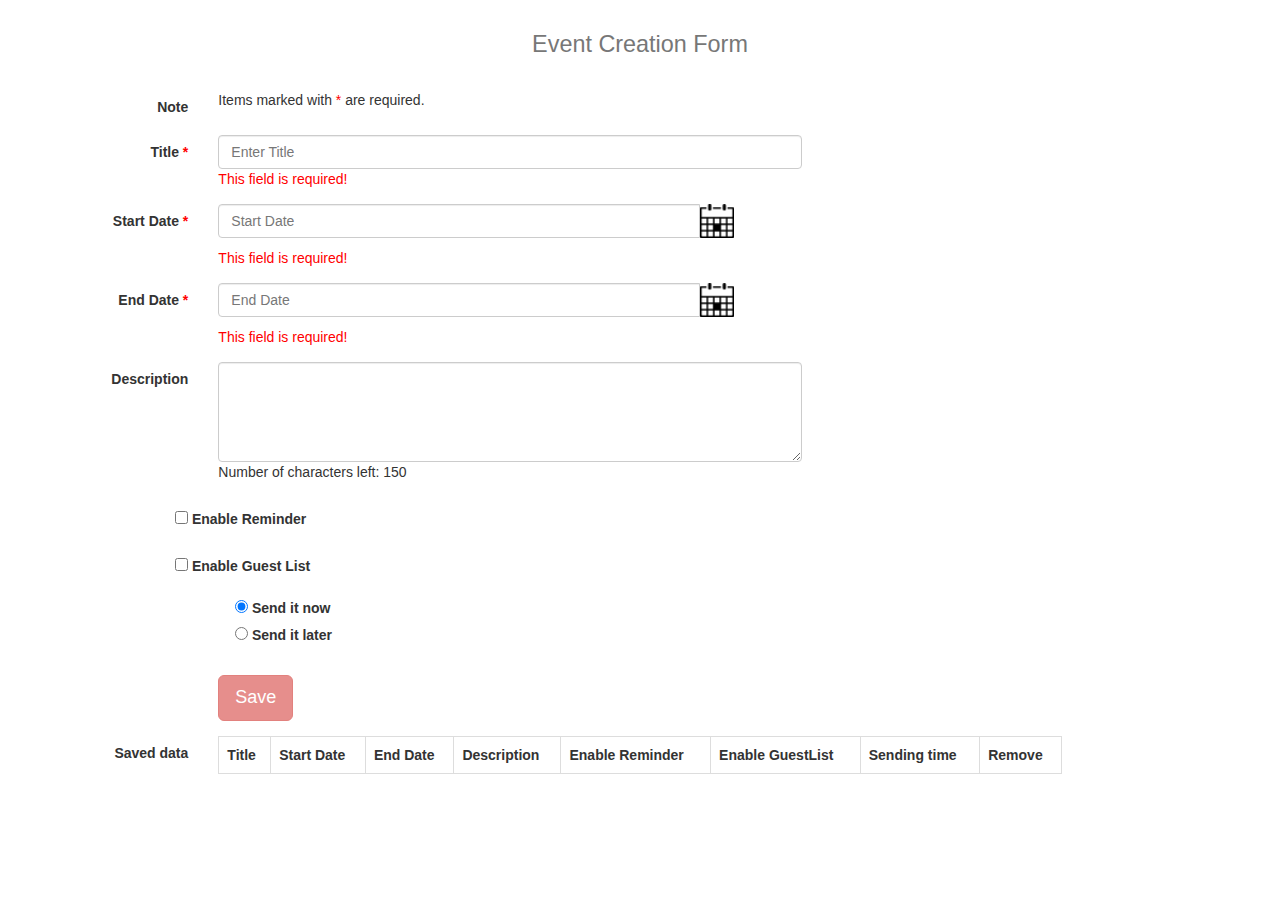
<file: index.html>
<!DOCTYPE html>
<html ng-app="event">
	<head>
		<title>Event Creation Form</title>
		
		<link href="css/bootstrap.min.css" rel="stylesheet">
		<link href="css/styles.css" rel="stylesheet">
		<link href="css/toaster.css" rel="stylesheet">
		
		<script src="js/angular.min.js"></script>
		<script src="js/ui-bootstrap-tpls-0.11.0.js"></script>
	  	<script src='js/angular-messages.js'></script>
	  	<script src='js/toaster.js'></script>
	  	<!--<script src="js/angular-animate.js"></script>-->
	  	<script src="js/dates.js"></script>
	  	
	</head>
	<body ng-controller="Controller">
	<toaster-container toaster-options="{'time-out': 3000}"></toaster-container>
		<h1 align="center"><small>Event Creation Form</small></h1><br/>	
		<form name="myForm" class="form-horizontal" role="form">
		    <div ng-model="save_message" id="save_message" style="border: #04b71f" ng-show="showMessage" class="save_message">{{save_message}}</div>
			
			<!--For note-->
			<div class="form-group">
		   		<label class="col-sm-2 control-label">Note</label>
			    <div class="col-sm-10">
			      <p class="text-error">Items marked with <span style="color:red">*</span> are required.</p>
			    </div>
		  	</div>
			
			<!--Title Field-->
		  	<div class="form-group">
			    <label class="col-sm-2 control-label">Title<span style="color:red"> *</span></label>
			    <div class="col-sm-10">
					<input 
						type="text"
						name="title"
						id="title"
						class="form-control"
						ng-model="title"
						ng-minlength="3"
						placeholder="Enter Title"
						style="width: 55%; text-transform: capitalize;"
						required >
					</input>
					<div
						class='title_msg'
						ng-messages='myForm.title.$error'
						ng-messages-include='message.html' >
					</div>
			    </div>			
		  	</div>
		  
			<!--Start Date-->
			<div class="form-group">
				<label for="inputSdate" class="col-sm-2 control-label">Start Date<span style="color:red"> *</span></label>
				<div class="col-sm-5">
					<p class="input-group">
						<input 
							type="text" 
							class="form-control" 
							id="inputSdate"
							datepicker-popup="dd/MM/yyyy"
							name="sdate"
							ng-model="SDate"
							is-open="Sopened"
							min-date="minDate"
							max-date="EDate"
							close-text="Close"
							placeholder="Start Date" 
							readonly="true"
							ng-change="CheckDate()"
							style="background-color: white"
							required />	
						<span class="input-group-btn">
							<img src="images/cal.png" ng-click="Sopen($event)" style="height:34px; cursor: pointer;"></img>
						</span>
					</p>
					<div class='formMessage' ng-messages='myForm.sdate.$error' ng-messages-include='message.html'>
				</div>
				</div>
			</div>
		  
			<!--End Date-->
			<div class="form-group">
				<label for="inputSdate" class="col-sm-2 control-label">End Date<span style="color:red"> *</span></label>
				<div class="col-sm-5">
					<p class="input-group">
						<input 
							name="edate"
							type="text" 
							class="form-control" 
							id="inputEdate" 
							datepicker-popup="dd/MM/yyyy"
							ng-model="EDate"
							is-open="Eopened"
							min-date="SDate || minDate"
							close-text="Close"
							show-weeks="true"
							placeholder="End Date"
							readonly="true"
							style="background-color: white"
							required />
						<span class="input-group-btn">
							<img src="images/cal.png" ng-click="Eopen($event)" style="height:34px; cursor: pointer;"/>
						</span>
					</p>
				<div class='formMessage' ng-messages='myForm.edate.$error' ng-messages-include='message.html'>
				</div>
				</div>
			</div>
		  
			<!--Text Area-->
			<div class="form-group">
				<label for="inputDesc" class="col-sm-2 control-label">Description</label>
				<div class="col-sm-10">
					<textarea 
						type="textarea"
						ng-model="message"
						maxlength="150"
						class="form-control"
						id="inputArea"
						style="height:100px; width:55%;" ></textarea>
					<p>Number of characters left: <span ng-bind="left()"></span></p>
				</div>
			</div>
			
			<!--Check box for Enable Reminder-->
			<div class="form-group">
				<div align="left">
					<label>
						<input type="checkbox" ng-model="chk_rem" style="margin-left: 190px"> Enable Reminder </input>
					</label>
				</div><br/>
				
				<!--Check box for Enable Guest List-->
				<div align="left">
					<label>
						<input type="checkbox" ng-model="chk_gust" style="margin-left: 190px"> Enable Guest List </input>
					</label>
				</div>
			</div>
			
			<!--Radios buttons for sending-->
			<div class="form-group">
			<div align="left">
				<label>
					<input 
						type="radio"
						name="name_radio" 
						id="id_send_now"
						ng-model="mdl_send"
						value="val_now"
						ng-click="setLaterDateNull()"
						style="margin-left: 250px" /> Send it now
				</label>
			</div>
			<div align="left">
				<label>
					<input 
						type="radio"
						name="name_radio" 
						id="id_send_later"
						ng-model="mdl_send" 
						value="val_later"
						style="margin-left: 250px" /> Send it later
				</label>
				<div class="col-sm-0">
					<p class="input-group">
					<input 
						type="text" 
						name="ldate"
						class="form-control" 
						ng-show="isShown('val_later')" 
						id="inputLdate" 
						datepicker-popup="dd/MM/yyyy"
						is-open="Lopened"
						min-date="minDate"
						max-date="SDate"
						ng-model="LDate"
						close-text="Close"
						show-weeks="true"
						placeholder="Later Date"
						ng-required="true"
						style="background-color: white; margin-left: 300px; width: 400px" />
					<span class="col-sm-0">
					<img  
						ng-show="isShown('val_later')"
						src="images/cal.png"
						ng-click="Latr_open($event)"
						style="height:34px; cursor: pointer"/>
					</span>
					</p>
					<div 
						class='formMessage'
						ng-show="isShown('val_later')"
						ng-messages='myForm.ldate.$error'
						ng-messages-include='message.html'
						style="margin-left: 300px">
					</div>
				</div>
			</div>
			</div>
			
			<!--Radios buttons for sending-->
			
			<!--Radio button for send it now-->
			<!--<div class="form-group">
				<label class="col-sm-4 control-label">
					<input type="radio" name="opt" ng-model="opt_send_later" checked=""> Send it later 
				</label>
			</div>-->
			
			<!--For Save button-->
			<div class="form-group">
				<div class="col-md-offset-2 col-md-8">
					<div ng-switch on="myForm.title.$valid &&
						myForm.sdate.$valid &&
						myForm.edate.$valid &&
						(isShown('val_now')==true ||
						(isShown('val_later')==true && myForm.ldate.$valid)) ">
						<button 
							type="submit" 
							class="btn btn-danger btn-lg" 
							ng-switch-when="false"
							ng-disabled="!myForm.title.$valid ||
								!myForm.sdate.$valid ||
								!myForm.edate.$valid ||
								(isShown('val_now')==false ||
								(isShown('val_later')==false || !myForm.ldate.$valid)) "
							>Save</button>
						<button 
							type="submit" 
							class="btn btn-success btn-lg" 
							ng-click="SaveData()"
							ng-switch-when="true" >Save</button>
					</div>
				</div>
			</div>
			
			<!--For table-->
			<div class="form-group">
				<label class="col-sm-2 control-label">Saved data</label>
				<div class="col-md-8">
					<table class="table table-bordered" style="width: 100%">
						<tr>
							<th>Title</th>
							<th>Start Date</th>
							<th>End Date</th>
							<th>Description</th>
							<th>Enable Reminder</th>
							<th>Enable GuestList</th>
							<th>Sending time</th>
							<th>Remove</th>
						</tr>
						<tr ng-repeat="item in items">
							<td><span ng-bind="item.ETitle"></span></td>
							<td><span ng-bind="item.Sdate"></span></td>
							<td><span ng-bind="item.Edate"></span></td>
							<td><span ng-bind="item.Description"></span></td>
							<td><span ng-bind="item.Enbl_Rem"></span></td>
							<td><span ng-bind="item.Enbl_Gust"></span></td>
							<td><span ng-bind="item.Send_Option"></span></td>
							<td><img src="images/delete.png" style="cursor: pointer;" ng-click="removeEvent($index)"/></td>
						</tr>
					</table>
				</div>
			</div>
		</form>
	</body>
</html>
</file>
<file: css/styles.css>
div.save_message
{
	position: absolute;
	z-index: 1;
	border: 2px solid #010a01;
	padding: 5px 40px; 
	background: #fcfea3;
	width: 200px;
	border-radius: 15px;
}
</file>
<file: css/toaster.css>
.toast-title {
  font-weight: bold;
}
.toast-message {
  -ms-word-wrap: break-word;
  word-wrap: break-word;
}
.toast-message a,
.toast-message label {
  color: #ffffff;
}
.toast-message a:hover {
  color: #cccccc;
  text-decoration: none;
}
.toast-top-full-width {
  top: 0;
  right: 0;
  width: 100%;
}
.toast-bottom-full-width {
  bottom: 0;
  right: 0;
  width: 100%;
}
.toast-top-left {
  top: 12px;
  left: 12px;
}
.toast-top-right {
  top: 12px;
  right: 12px;
}
.toast-bottom-right {
  right: 12px;
  bottom: 12px;
}
.toast-bottom-left {
  bottom: 12px;
  left: 12px;
}
#toast-container {
  position: fixed;
  z-index: 999998;
}
#toast-container * {
  -moz-box-sizing: border-box;
  -webkit-box-sizing: border-box;
  box-sizing: border-box;
}
#toast-container > div > div {
  margin: 0 0 6px;
  padding: 15px 15px 15px 50px;
  width: 300px;
  -moz-border-radius: 3px 3px 3px 3px;
  -webkit-border-radius: 3px 3px 3px 3px;
  border-radius: 3px 3px 3px 3px;
  background-position: 15px center;
  background-repeat: no-repeat;
  -moz-box-shadow: 0 0 12px #999999;
  -webkit-box-shadow: 0 0 12px #999999;
  box-shadow: 0 0 12px #999999;
  color: #ffffff;
  /*opacity: 0.8;
  -ms-filter: progid:DXImageTransform.Microsoft.Alpha(Opacity=80);
  filter: alpha(opacity=80);*/
}
#toast-container > div > :hover {
  -moz-box-shadow: 0 0 12px #000000;
  -webkit-box-shadow: 0 0 12px #000000;
  box-shadow: 0 0 12px #000000;
  opacity: 1;
  -ms-filter: progid:DXImageTransform.Microsoft.Alpha(Opacity=100);
  filter: alpha(opacity=100);
  cursor: pointer;
}
#toast-container > div > .toast-info {
  background-image: url("[data-uri]") !important;
}
#toast-container > div > .toast-error {
  background-image: url("[data-uri]") !important;
}
#toast-container > div > .toast-success {
  background-image: url("[data-uri]") !important;
}
#toast-container > div > .toast-warning {
  background-image: url("[data-uri]") !important;
}
#toast-container.toast-top-full-width > div,
#toast-container.toast-bottom-full-width > div {
  width: 96%;
  margin: auto;
}
.toast {
  background-color: #030303;
  z-index: 999999;
}
.toast-success {
  background-color: #51a351;
}
.toast-error {
  background-color: #bd362f;
}
.toast-info {
  background-color: #2f96b4;
}
.toast-warning {
  background-color: #f89406;
}
/*Responsive Design*/
@media all and (max-width: 240px) {
  #toast-container > div > div {
    padding: 8px 8px 8px 50px;
    width: 108px;
  }
}
@media all and (min-width: 241px) and (max-width: 320px) {
  #toast-container > div > div {
    padding: 8px 8px 8px 50px;
    width: 128px;
  }
}
@media all and (min-width: 321px) and (max-width: 480px) {
  #toast-container > div > div {
    padding: 8px 8px 8px 50px;
    width: 192px;
  }
}
@media all and (min-width: 481px) and (max-width: 768px) {
  #toast-container > div > div {
    padding: 15px 15px 15px 50px;
    width: 300px;
  }
}
/*Animation CSS3*/
.animateToaster-enter, 
.animateToaster-leave
{ 
    -webkit-transition: 1000ms cubic-bezier(0.250, 0.250, 0.750, 0.750) all;
    -moz-transition: 1000ms cubic-bezier(0.250, 0.250, 0.750, 0.750) all;
    -ms-transition: 1000ms cubic-bezier(0.250, 0.250, 0.750, 0.750) all;
    -o-transition: 1000ms cubic-bezier(0.250, 0.250, 0.750, 0.750) all;
    transition: 1000ms cubic-bezier(0.250, 0.250, 0.750, 0.750) all;
} 

.animateToaster-enter.animateToaster-enter-active, 
.animateToaster-leave {
    opacity: 0.8;
}

.animateToaster-leave.animateToaster-leave-active,
.animateToaster-enter {
    opacity: 0;
}
</file>
